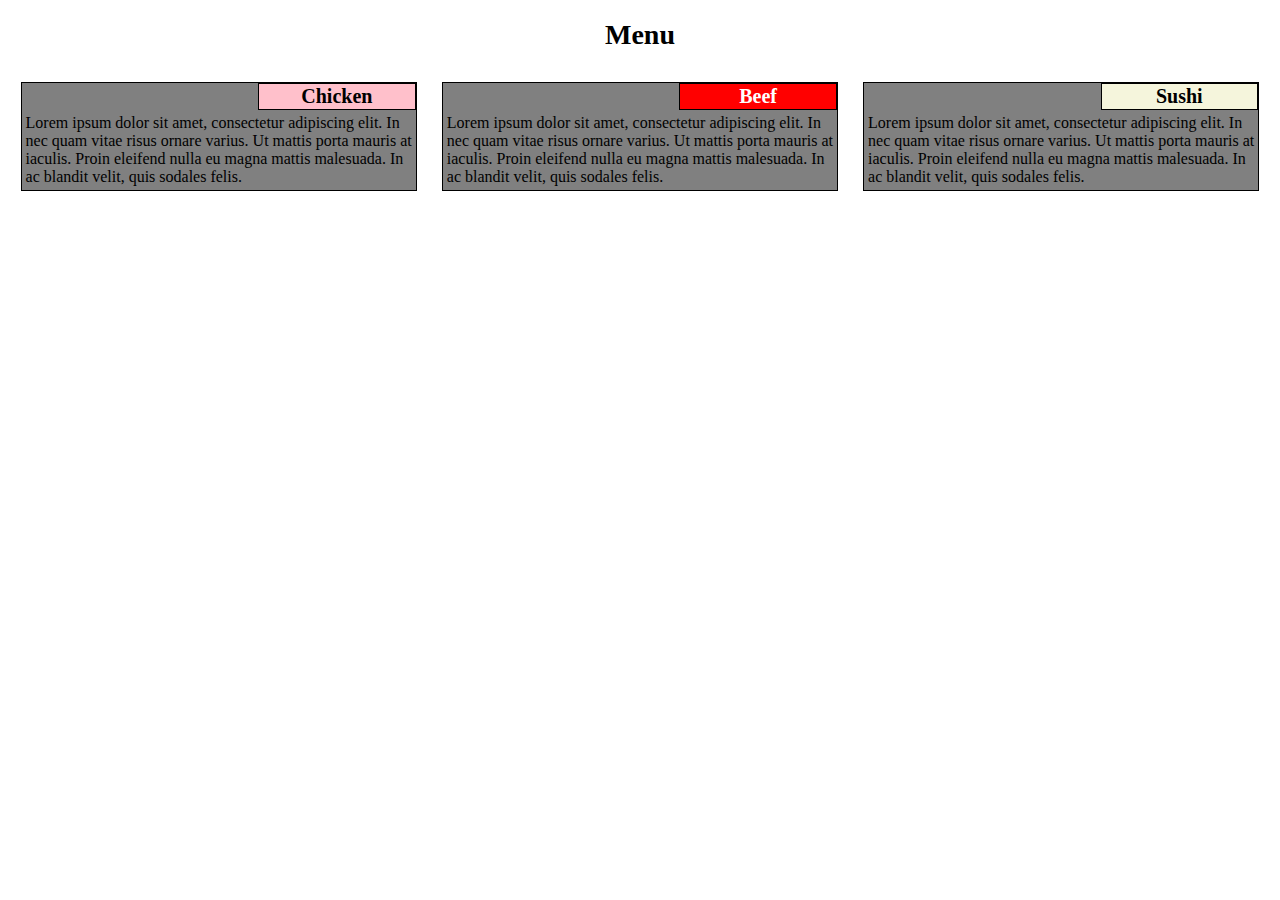
<file: module2-solution/index.html>
<!doctype html>
<html lang="en">
    <head>
        <meta charset="utf-8">
        <meta name="viewport" content="width=device-width, initial-scale=1">
        <title>Module 2 solution</title>
        <link rel="stylesheet" href="css/style.css">
    </head>

    <body>
        <!--Heading-->
        <header>
            <h1 class = "page_heading"> Menu </h1>
        </header>

        <!--The 3 sections-->
        <main class = "three_sections">
            <section class = "section s1 col-lg-4 col-md-6 col-sm-12">
                <h2>Chicken</h2>
                <p>Lorem ipsum dolor sit amet, consectetur adipiscing elit. In nec quam vitae risus ornare varius. Ut mattis porta mauris at iaculis. Proin eleifend nulla eu magna mattis malesuada. In ac blandit velit, quis sodales felis. </p> 
            </section>

            <section class = "section s2 col-lg-4 col-md-6 col-sm-12">
                <h2>Beef</h2>
                <p>Lorem ipsum dolor sit amet, consectetur adipiscing elit. In nec quam vitae risus ornare varius. Ut mattis porta mauris at iaculis. Proin eleifend nulla eu magna mattis malesuada. In ac blandit velit, quis sodales felis. </p> 
            </section>

            <section class = "section s3 col-lg-4 col-md-12 col-sm-12">
                <h2>Sushi</h2>
                <p>Lorem ipsum dolor sit amet, consectetur adipiscing elit. In nec quam vitae risus ornare varius. Ut mattis porta mauris at iaculis. Proin eleifend nulla eu magna mattis malesuada. In ac blandit velit, quis sodales felis. </p> 
            </section>

        </main>
    </body>
</file>
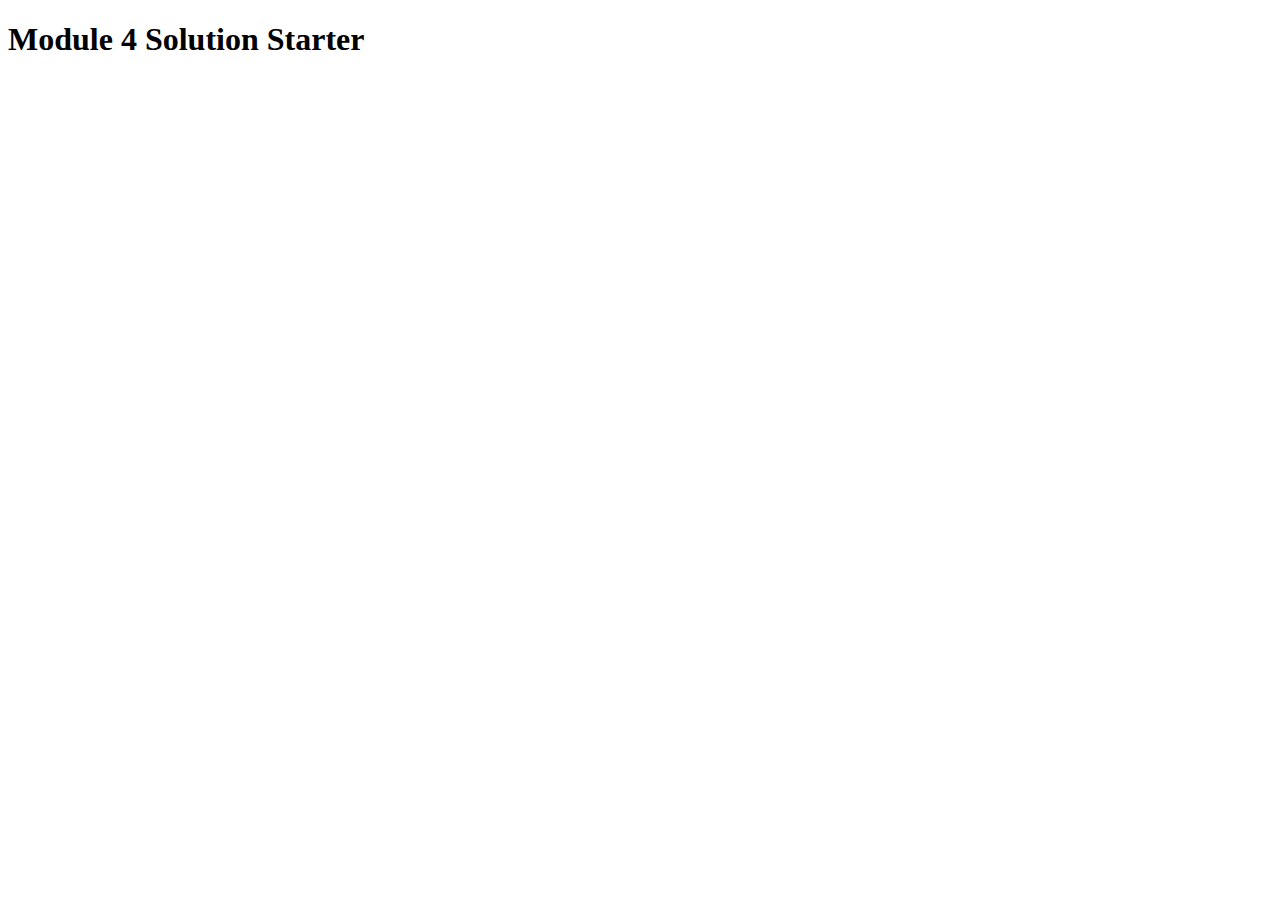
<file: module4-solution/index.html>
<!DOCTYPE html>
<html>
<head>
  <meta charset="utf-8">
  <title>Module 4 Solution Starter</title>
  <script>
    var names = []; // DO NOT REMOVE
  </script>
  <script src="SpeakHello.js"></script>
  <script src="SpeakGoodBye.js"></script>
  <script src="script.js"></script>
</head>
<body>
  <h1>Module 4 Solution Starter</h1>
</body>
</html>
</file>
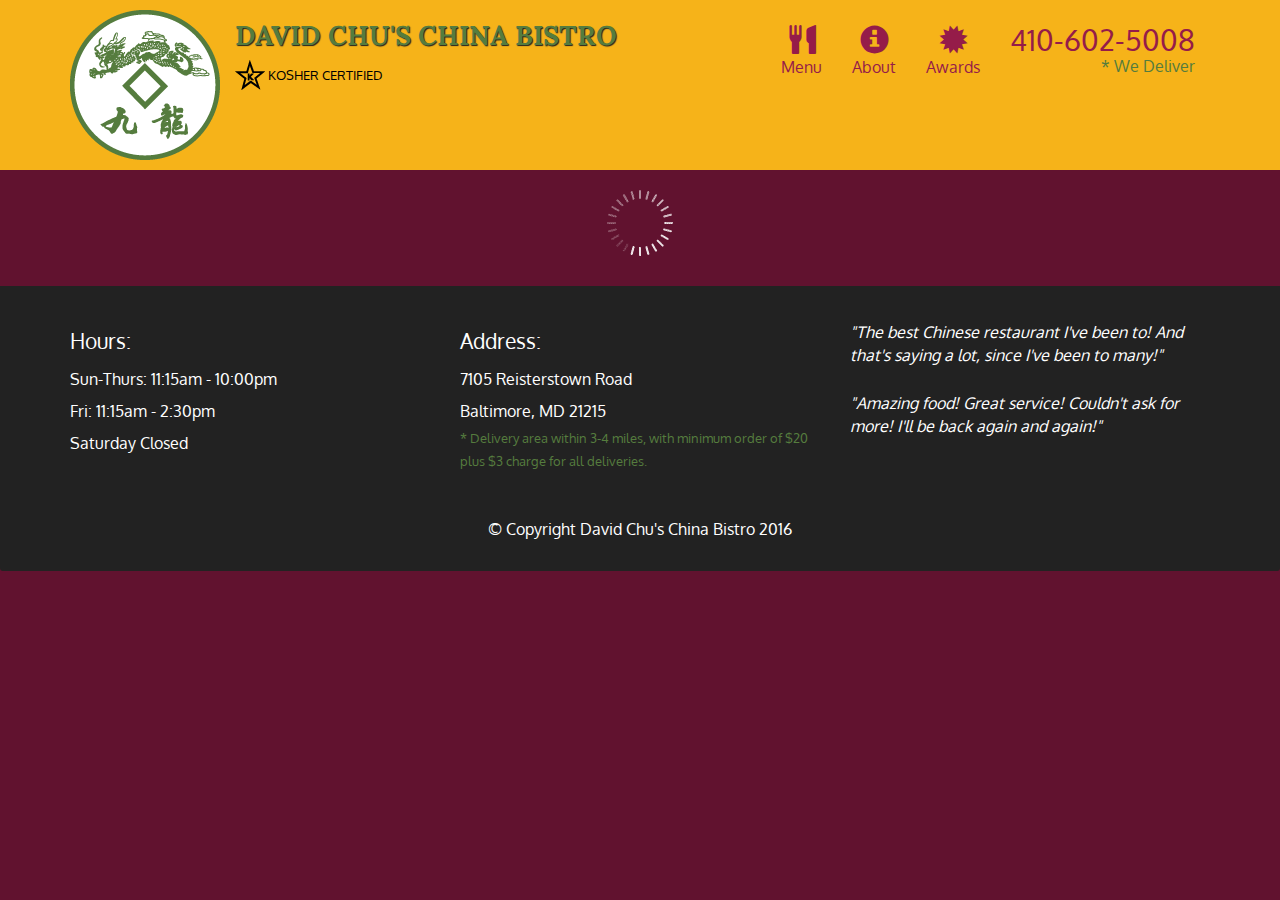
<file: module5-solution/index.html>
<!doctype html>
<html lang="en">
  <head>
    <meta charset="utf-8">
    <meta http-equiv="X-UA-Compatible" content="IE=edge">
    <meta name="viewport" content="width=device-width, initial-scale=1">
    <title>David Chu's China Bistro</title>
    <link rel="stylesheet" href="css/bootstrap.min.css">
    <link rel="stylesheet" href="css/styles.css">
    <link href='https://fonts.googleapis.com/css?family=Oxygen:400,300,700' rel='stylesheet' type='text/css'>
    <link href='https://fonts.googleapis.com/css?family=Lora' rel='stylesheet' type='text/css'>
  </head>
<body>
  <header>
    <nav id="header-nav" class="navbar navbar-default">
      <div class="container">
        <div class="navbar-header">
          <a href="index.html" class="pull-left visible-md visible-lg">
            <div id="logo-img" alt="Logo image"></div>
          </a>

          <div class="navbar-brand">
            <a href="index.html"><h1>David Chu's China Bistro</h1></a>
            <p>
              <img src="images/star-k-logo.png" alt="Kosher certification">
              <span>Kosher Certified</span>
            </p>
          </div>

          <button id="navbarToggle" type="button" class="navbar-toggle collapsed" data-toggle="collapse" data-target="#collapsable-nav" aria-expanded="false">
            <span class="sr-only">Toggle navigation</span>
            <span class="icon-bar"></span>
            <span class="icon-bar"></span>
            <span class="icon-bar"></span>
          </button>
        </div>
        
        <div id="collapsable-nav" class="collapse navbar-collapse">
           <ul id="nav-list" class="nav navbar-nav navbar-right">
            <li id="navHomeButton" class="visible-xs active">
              <a href="index.html">
                <span class="glyphicon glyphicon-home"></span> Home</a>
            </li>
            <li id="navMenuButton">
              <a href="#" onclick="$dc.loadMenuCategories();">
                <span class="glyphicon glyphicon-cutlery"></span><br class="hidden-xs"> Menu</a>
            </li>
            <li>
              <a href="#">
                <span class="glyphicon glyphicon-info-sign"></span><br class="hidden-xs"> About</a>
            </li>
            <li>
              <a href="#">
                <span class="glyphicon glyphicon-certificate"></span><br class="hidden-xs"> Awards</a>
            </li>
            <li id="phone" class="hidden-xs">
              <a href="tel:410-602-5008">
                <span>410-602-5008</span></a><div>* We Deliver</div>
            </li>
          </ul><!-- #nav-list -->
        </div><!-- .collapse .navbar-collapse -->
      </div><!-- .container -->
    </nav><!-- #header-nav -->
  </header>

  <div id="call-btn" class="visible-xs">
    <a class="btn" href="tel:410-602-5008">
    <span class="glyphicon glyphicon-earphone"></span>
    410-602-5008
    </a>
  </div>
  <div id="xs-deliver" class="text-center visible-xs">* We Deliver</div>

  <!------PlaceHolder------>
  <div id="main-content" class="container"></div>
  <!------PlaceHolder------>

  
  <footer class="panel-footer">
    <div class="container">
      <div class="row">
        <section id="hours" class="col-sm-4">
          <span>Hours:</span><br>
          Sun-Thurs: 11:15am - 10:00pm<br>
          Fri: 11:15am - 2:30pm<br>
          Saturday Closed
          <hr class="visible-xs">
        </section>
        <section id="address" class="col-sm-4">
          <span>Address:</span><br>
          7105 Reisterstown Road<br>
          Baltimore, MD 21215
          <p>* Delivery area within 3-4 miles, with minimum order of $20 plus $3 charge for all deliveries.</p>
          <hr class="visible-xs">
        </section>
        <section id="testimonials" class="col-sm-4">
          <p>"The best Chinese restaurant I've been to! And that's saying a lot, since I've been to many!"</p>
          <p>"Amazing food! Great service! Couldn't ask for more! I'll be back again and again!"</p>
        </section>
      </div>
      <div class="text-center">&copy; Copyright David Chu's China Bistro 2016</div>
    </div>
  </footer>

  <!-- jQuery (Bootstrap JS plugins depend on it) -->
  <script src="js/jquery-2.1.4.min.js"></script>
  <script src="js/bootstrap.min.js"></script>
  <script src="js/ajax-utils.js"></script>
  <script src="js/script.js"></script>
</body>
</html>
</file>
<file: module2-solution/css/style.css>
*{
    box-sizing: border-box;
    font-size: 16px;
}

.page_heading{
    font-weight: bold;
    text-align: center;
    font-size: 1.75em;
}

.section{
    background-color: gray;
    padding: 0px;
    border: 1px solid black;
}

.section > h2{
    border: 1px solid black;
    float: right;
    margin: 0px;
    width: 40%;
    padding: 0.25%;
    font-size: 1.25em;
    text-align:center;
    overflow: auto;
}

.s1 > h2{
    background-color: pink;
}

.s2 > h2{
    background-color: red; 
    color: white
}

.s3 > h2{
    background-color: beige;
}

.section > p{
    clear: right;
    width: 100%;
    padding: 1%;
    margin: 0%;
}

@media (min-width: 992px) {
    .col-lg-4{
        float: left;
    }

    .col-lg-4{
        width: 31.33%;
        margin: 1%;
    }
}

@media (min-width: 768px) and (max-width: 991px){
    .col-md-6, .col-md-12{
        float: left;
    }

    .col-md-6{
        width: 46%;
        margin: 2%;
    }

    .col-md-12{
        width: 96%;
        margin: 2%;
    }
}

@media (max-width: 767px) {

    .col-sm-12{
        float: left;
    }

    .col-sm-12{
        float: left;
        width: 96%;
        margin: 2%;
    }
}
</file>
<file: module5-solution/css/styles.css>
body {
  font-size: 16px;
  color: #fff;
  background-color: #61122f;
  font-family: 'Oxygen', sans-serif;
}

/** HEADER **/
#header-nav {
  background-color: #f6b319;
  border-radius: 0;
  border: 0;
}

#logo-img {
  background: url('../images/restaurant-logo_large.png') no-repeat;
  width: 150px;
  height: 150px;
  margin: 10px 15px 10px 0;
}

.navbar-brand {
  padding-top: 25px;
}
.navbar-brand h1 { /* Restaurant name */
  font-family: 'Lora', serif;
  color: #557c3e;
  font-size: 1.5em;
  text-transform: uppercase;
  font-weight: bold;
  text-shadow: 1px 1px 1px #222;
  margin-top: 0;
  margin-bottom: 0;
  line-height: .75;
}
.navbar-brand a:hover, .navbar-brand a:focus {
  text-decoration: none;
}
.navbar-brand p { /* Kosher cert */
  color: #000;
  text-transform: uppercase;
  font-size: .7em;
  margin-top: 15px;
}
.navbar-brand p span { /* Star-K */
  vertical-align: middle;
}

#nav-list {
  margin-top: 10px;
}
#nav-list a {
  color: #951C49;
  text-align: center;
}
#nav-list a:hover {
  background: #E7E7E7;
}
#nav-list a span {
  font-size: 1.8em;
}

#phone {
  margin-top: 5px;
}
#phone a { /* Phone number */
  text-align: right;
  padding-bottom: 0;
}
#phone div { /* We Deliver */
  color: #557c3e;
  text-align: right;
  padding-right: 15px;
}

.navbar-header button.navbar-toggle, .navbar-header .icon-bar {
  border: 1px solid #61122f;
}
.navbar-header button.navbar-toggle {
  clear: both;
  margin-top: -30px;
}
/* END HEADER */

/* FOOTER */
.panel-footer {
  margin-top: 30px;
  padding-top: 35px;
  padding-bottom: 30px;
  background-color: #222;
  border-top: 0;
}
.panel-footer div.row {
  margin-bottom: 35px;
}
#hours, #address {
  line-height: 2;
}
#hours > span, #address > span {
  font-size: 1.3em;
}
#address p {
  color: #557c3e;
  font-size: .8em;
  line-height: 1.8;
}
#testimonials {
  font-style: italic;
}
#testimonials p:nth-child(2) {
  margin-top: 25px;
}
/* END FOOTER */



/* HOME PAGE */
.container .jumbotron {
  box-shadow: 0 0 50px #3F0C1F;
  border: 2px solid #3F0C1F;
}

#menu-tile, #specials-tile, #map-tile {
  height: 250px;
  width: 100%;
  margin-bottom: 15px;
  position: relative;
  border: 2px solid #3F0C1F;
  overflow: hidden;
}
#menu-tile:hover, #specials-tile:hover, #map-tile:hover {
  box-shadow: 0 1px 5px 1px #cccccc;
}
#menu-tile {
  background: url('../images/menu-tile.jpg') no-repeat;
  background-position: center;
}
#specials-tile {
  background: url('../images/specials-tile.jpg') no-repeat;
  background-position: center;
}
#menu-tile span, #specials-tile span, #map-tile span {
  position: absolute;
  bottom: 0;
  right: 0;
  width: 100%;
  text-align: center;
  font-size: 1.6em;
  text-transform: uppercase;
  background-color: #000;
  color: #fff;
  opacity: .8;
}
/* END HOME PAGE */

/* MENU CATEGORIES PAGE */
.category-tile { 
  position: relative;
  border: 2px solid #3F0C1F;
  overflow: hidden;
  width: 200px;
  height: 200px;
  margin: 0 auto 15px;
}
.category-tile span {
  position: absolute;
  bottom: 0;
  right: 0;
  width: 100%;
  text-align: center;
  font-size: 1.2em;
  text-transform: uppercase;
  background-color: #000;
  color: #fff;
  opacity: .8;
}
.category-tile:hover {
  box-shadow: 0 1px 5px 1px #cccccc;
}

#menu-categories-title + div {
  margin-bottom: 50px;
}
/* END MENU CATEGORIES PAGE */

/* SINGLE CATEGORY PAGE */
.menu-item-tile {
  margin-bottom: 25px;
}
.menu-item-tile hr {
  width: 80%;
}
.menu-item-tile .menu-item-price {
  font-size: 1.1em;
  text-align: right;
  margin-top: -15px;
  margin-right: -15px;
}
.menu-item-tile .menu-item-price span {
  font-size: .6em;
}
.menu-item-photo {
  position: relative;
  border: 2px solid #3F0C1F; 
  overflow: hidden;
  padding: 0;
  margin-right: -15px;
  margin-left: auto;
  margin-bottom: 20px;
  max-width: 250px;
}
.menu-item-photo div {
  position: absolute;
  bottom: 0;
  right: 0;
  width: 80px;
  background-color: #557c3e;
  text-align: center;
}
.menu-item-description {
  padding-right: 30px;
}
h3.menu-item-title {
  margin: 0 0 10px;
}
.menu-item-details {
  font-size: .9em;
  font-style: italic;
}
/* END SINGLE CATEGORY PAGE */


/********** Large devices only **********/
@media (min-width: 1200px) {
  .container .jumbotron {
    background: url('../images/jumbotron_1200.jpg') no-repeat;
    height: 675px;
  }
}

/********** Medium devices only **********/
@media (min-width: 992px) and (max-width: 1199px) {
  /* Header */
  #logo-img {
    background: url('../images/restaurant-logo_medium.png') no-repeat;
    width: 100px;
    height: 100px;
    margin: 5px 5px 5px 0;
  }
  /* End Header */

  /* Home Page */
  .container .jumbotron {
    background: url('../images/jumbotron_992.jpg') no-repeat;
    height: 558px;
  }
  /* End Home Page */
}

/********** Small devices only **********/
@media (min-width: 768px) and (max-width: 991px) {
  /* Home Page */
  .container .jumbotron {
    background: url('../images/jumbotron_768.jpg') no-repeat;
    height: 432px;
  }
  /* End Home Page */
}

/********** Extra small devices only **********/
@media (max-width: 767px) {
  /* Header */
  .navbar-brand {
    padding-top: 10px;
    height: 80px;
  }
  .navbar-brand h1 { /* Restaurant name */
    padding-top: 10px;
    font-size: 5vw; /* 1vw = 1% of viewport width */
  }
  .navbar-brand p { /* Kosher cert */
    font-size: .6em;
    margin-top: 12px;
  }
  .navbar-brand p img { /* Star-K */
    height: 20px;
  }

  #collapsable-nav a { /* Collapsed nav menu text */
    font-size: 1.2em;
  }
  #collapsable-nav a span { /* Collapsed nav menu glyph */
    font-size: 1em;
    margin-right: 5px;
  }

  #call-btn > a {
    font-size: 1.5em;
    display: block;
    margin: 0 20px;
    padding: 10px;
    border: 2px solid #fff;
    background-color: #f6b319;
    color: #951c49;
  }
  #xs-deliver {
    margin-top: 5px;
    font-size: .7em;
    letter-spacing: .1em;
    text-transform: uppercase;
  }
  /* End Header */

  /* Footer */
  .panel-footer section {
    margin-bottom: 30px;
    text-align: center;
  }
  .panel-footer section:nth-child(3) {
    margin-bottom: 0; /* margin already exists on the whole row */
  }
  .panel-footer section hr {
    width: 50%;
  }
  /* End Footer */

  /* Home Page */
  .container .jumbotron {
    margin-top: 30px;
    padding: 0;
  }
  #menu-tile, #specials-tile {
    width: 360px;
    margin: 0 auto 15px;
  }

  .menu-item-photo {
    margin-right: auto;
  }
  .menu-item-tile .menu-item-price {
    text-align: center;
  }
  .menu-item-description {
    text-align: center;;
  }
}


/********** Super extra small devices Only :-) (e.g., iPhone 4) **********/
@media (max-width: 479px) {
  /* Header */
  .navbar-brand h1 { /* Restaurant name */
    padding-top: 5px;
    font-size: 6vw;
  }
  /* End Header */
  
  /* Home page */
  #menu-tile, #specials-tile {
    width: 280px;
    margin: 0 auto 15px;
  }

  .col-xxs-12 {
    position: relative;
    min-height: 1px;
    padding-right: 15px;
    padding-left: 15px;
    float: left;
    width: 100%;
  }
}
</file>
